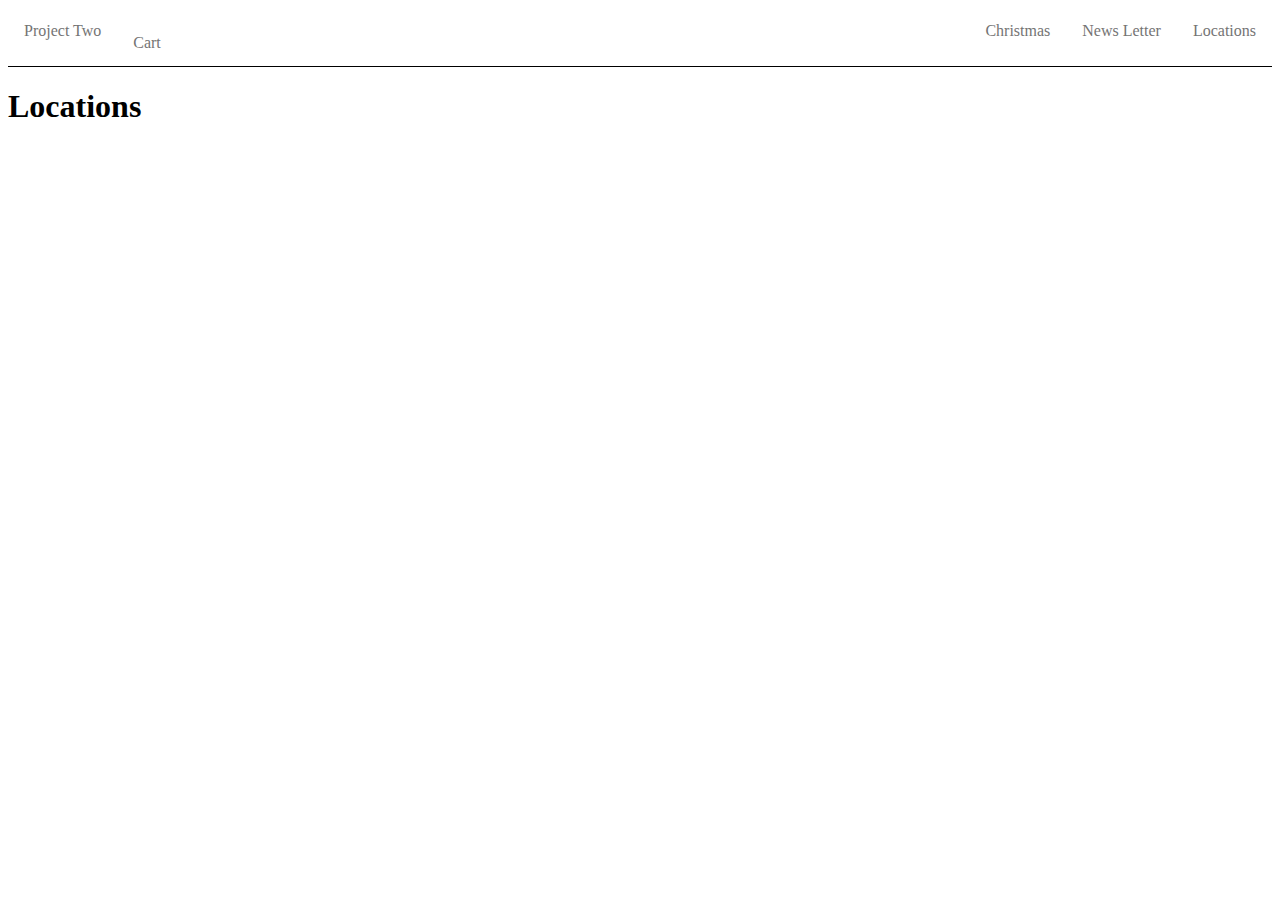
<file: pages/locations.html>
<!DOCTYPE html>
<html lang="en">    
<head>
    <meta charset="UTF-8">
    <meta name="viewport" content="width=device-width, initial-scale=1.0">
    <title>Sample Page</title>
    <link rel="stylesheet" href="../styles.css">
</head>
<body>  
    <div class = "NavBar">
        <ul>
            <li><a href="../pages/index.html">Project Two</a></li>
            <li><a href="../pages/cart.html">Cart</a></li>
            <li><a href="../pages/locations.html">Locations</a></li>
            <li><a href="../pages/newsletter.html">News Letter</a></li>
            <li><a href="../pages/christmas.html">Christmas</a></li>
        </ul>
    </div>
    <h1>Locations</h1>
      
    


</body>
<script src ="../app.js"></script>
</html>
</file>
<file: styles.css>
/* Nav Bar */
.NavBar{
    border-bottom: 1px solid black;
}
.currentPage{
  color: black;
  background-image: -o-linear-gradient(white,lightgray);
  border-radius: 20px;
}

ul {
  list-style-type: none;
  margin: 0;
  padding: 0;
  overflow: hidden;
  background-color: white;
}

ul li {
  float: right;
}
ul li:first-child{
    float: left;
}
ul li:nth-child(2){
  float:left;
  margin-top:12px;
}

ul li a {
  display: block;
  color: rgb(116, 116, 116);
  text-align: center;
  padding: 14px 16px;
  text-decoration: none;
}

/* Left here for future Changes... */
ul li a:hover {
}


/* Book Cards */
#bookName {
    display: flex;       
    flex-wrap: wrap;    
    gap: 20px;           
    padding: 20px;       
    justify-content: center; 
}

.card {
    width: 200px; 
    box-shadow: 0 4px 8px 0 rgba(0,0,0,0.2);
    transition: 0.3s;
}

/* On mouse-over, add a deeper shadow */
.card:hover {
  box-shadow: 0 8px 16px 0 rgba(0,0,0,0.2);
}

.container {
    width: 100%; 
    padding: 2px 16px;
    display: flex;
    flex-direction: column;
    align-items: center;
}
</file>
